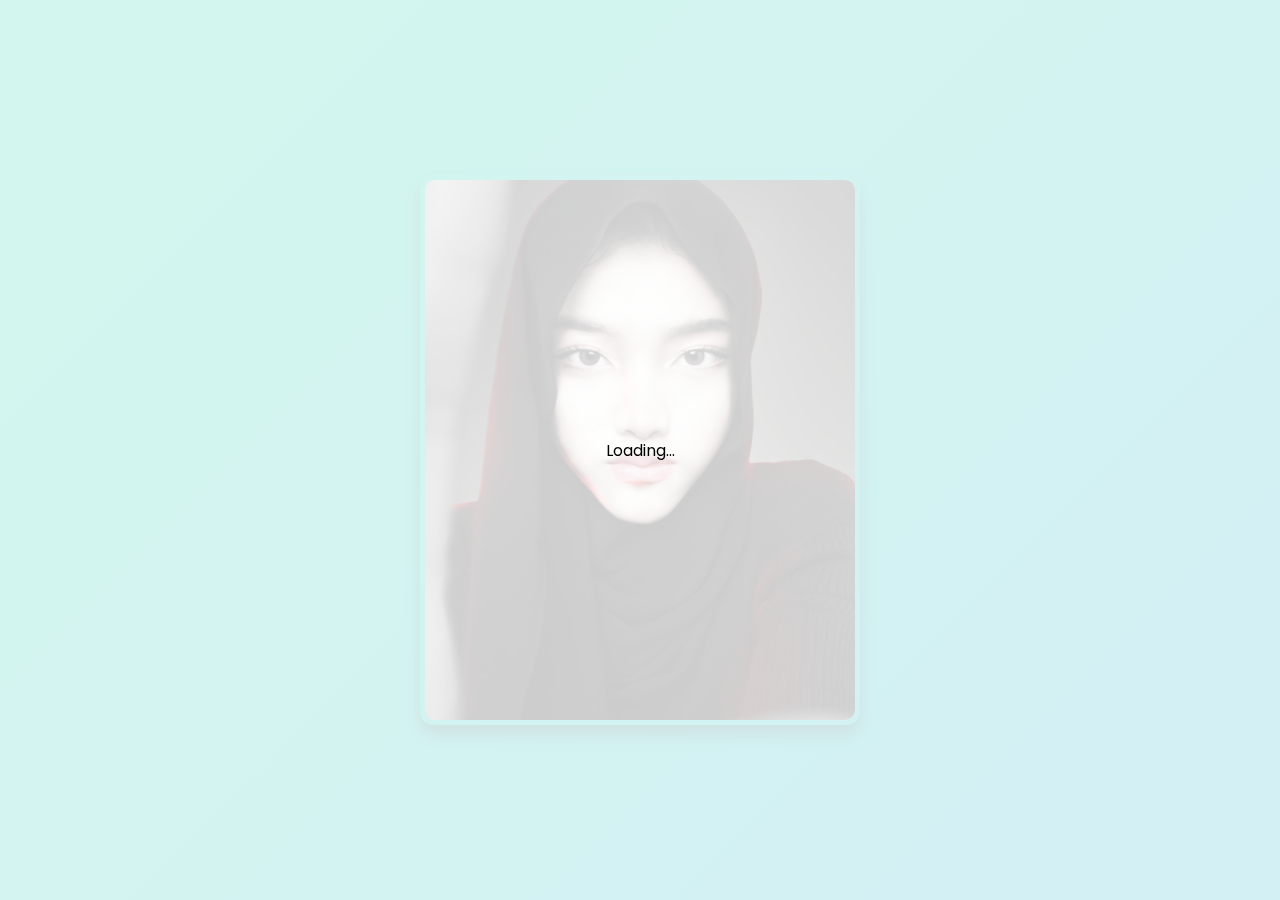
<file: Index.html>
<!DOCTYPE html>
<html lang="en" dir="ltr">

<head>
  <meta charset="utf-8">
  <meta property="og:description" content="Sekar Sari Devi | Deigner Graphic | Photographer | Videographer">
  <meta property="og:image" content="https://wallpapers.com/images/high/aesthetic-pink-anime-3840-x-2160-background-yf5rooj196u4ybg5.webp">
  <title>Sekar Devi</title>
  <link rel="stylesheet" href="style1.css">
  <link rel="stylesheet" href="https://cdnjs.cloudflare.com/ajax/libs/font-awesome/5.15.3/css/all.min.css" />
  <link rel="icon" href="sekar.jpg" type="image/x-icon">
  <style>
    .loading-overlay {
      position: fixed;
      top: 0;
      left: 0;
      width: 100%;
      height: 100%;
      background-color: rgba(255, 255, 255, 0.8);
      z-index: 9999;
    }

    .loading-text {
      position: absolute;
      top: 50%;
      left: 50%;
      transform: translate(-50%, -50%);
    }

    .button-56.loading {
      background-color: transparent;
      border-color: #111;
      color: white;
      pointer-events: none; /* Disable pointer events */
    }

    /* Your existing CSS styles */
    .button-56 {
      align-items: center;
      background-color: transparent;
      border: 1px solid #111;
      border-radius: 8px;
      box-sizing: border-box;
      color: white;
      cursor: pointer;
      display: inline-block;
      font-family: Inter, sans-serif;
      font-size: 16px;
      height: 48px;
      justify-content: center;
      line-height: 24px;
      max-width: 100%;
      padding: 0 25px;
      position: relative;
      text-align: center;
      text-decoration: none;
      user-select: none;
      -webkit-user-select: none;
      touch-action: manipulation;
      margin: 0 auto;
    }

    .button-56:after {
      background-color: #111;
      border-radius: 8px;
      content: "";
      display: block;
      height: 48px;
      left: 0;
      width: 100%;
      position: absolute;
      top: -2px;
      transform: translate(8px, 8px);
      transition: transform 0.2s ease-out;
      z-index: -1;
    }

    .button-56:hover:after {
      transform: translate(0, 0);
    }

    .button-56:active {
      background-color: #ffdeda;
      outline: 0;
    }

    .button-56:hover {
      outline: 0;
    }

    @media (min-width: 768px) {
      .button-56 {
        padding: 0 40px;
      }
    }
  </style>
</head>

<body>
  <div class="loading-overlay" id="loading-overlay">
    <div class="loading-text">Loading...</div>
  </div>

  <div class="wrapper">
    <div class="card front-face">
      <img src="sekar.jpg">
    </div>
    <div class="card back-face">
      <img src="sekar.jpg">
      <div class="info">
        <span style="position: relative; top: -20px;">Sekar Sari Devi</span>

        <svg style="color: #2b79fa; vertical-align: middle; position: relative; top: -23px;" xmlns="http://www.w3.org/2000/svg" width="20" height="20" fill="currentColor" class="bi bi-check-circle-fill" viewBox="0 0 16 16">
          <path d="M16 8A8 8 0 1 1 0 8a8 8 0 0 1 16 0zm-3.97-3.03a.75.75 0 0 0-1.08.022L7.477 9.417 5.384 7.323a.75.75 0 0 0-1.06 1.06L6.97 11.03a.75.75 0 0 0 1.079-.02l3.992-4.99a.75.75 0 0 0-.01-1.05z" />
        </svg>
        <p>
          Work internship at Kremov Pictures, I have experience working in a production house. I make posters, design, editing, videography, photography, filming behind the scenes of their film projects
        </p>
        <button class="button-56 loading" role="button" onclick="window.location.href='https://sekarsaridevii.github.io/MyWeb/'">Click Me!</button>

      </div>
    </div>

  </div>

  <script>
    window.addEventListener('load', () => {
      setTimeout(() => {
        document.getElementById('loading-overlay').style.display = 'none';
        document.querySelector('.button-56').classList.remove('loading'); // Remove loading class after 3 seconds
      }, 3000); // Hide loading after 3 seconds
    });
  </script>
  <script>
    window.onload = () => {
      let el = document.querySelector('[alt="www.000webhost.com"]').parentNode.parentNode;
      el.parentNode.removeChild(el);
    }
  </script>
</body>

</html>
</file>
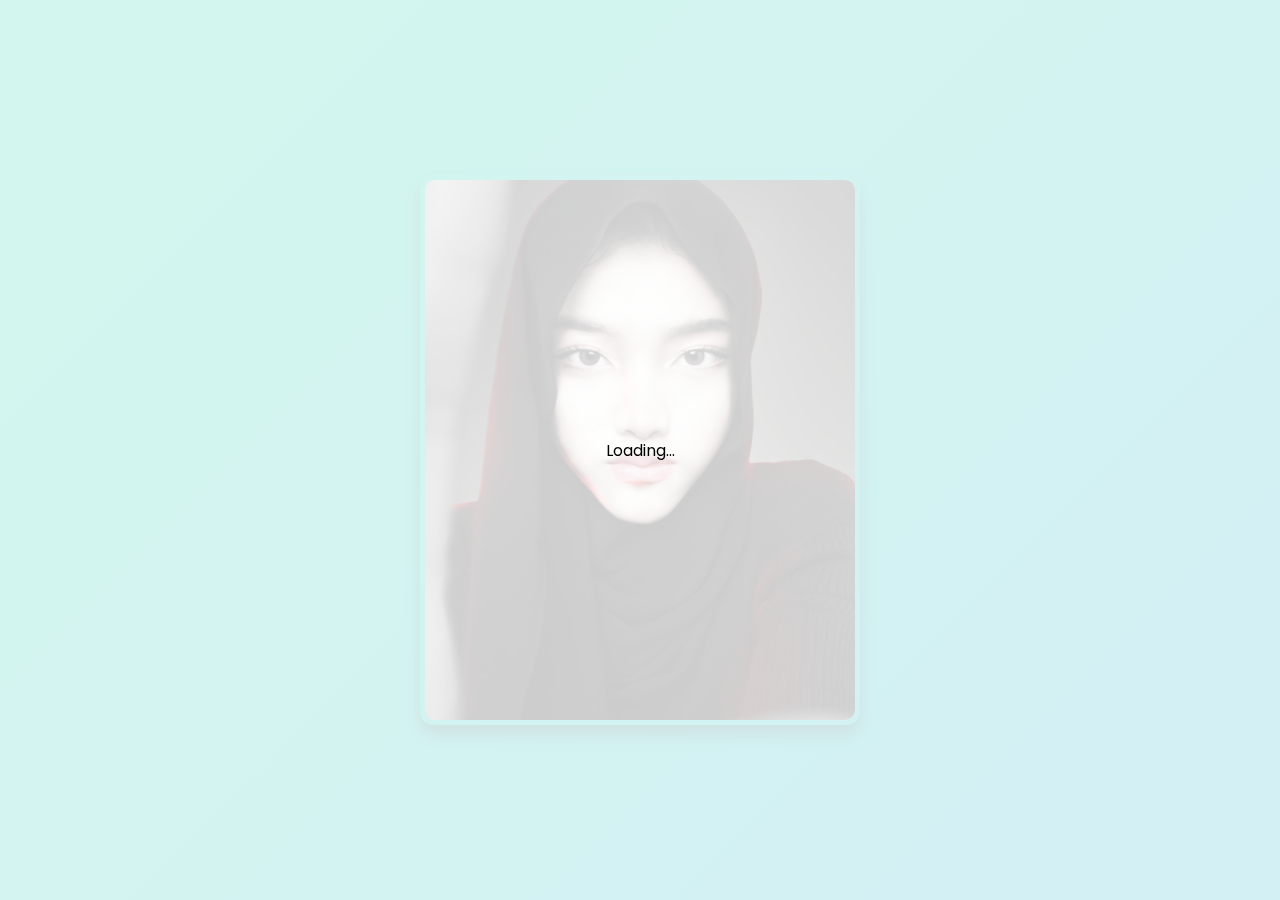
<file: index1.html>
<!DOCTYPE html>
<html lang="en" dir="ltr">

<head>
  <meta charset="utf-8">
  <meta property="og:description" content="Sekar Sari Devi | Deigner Graphic | Photographer | Videographer">
  <meta property="og:image" content="https://wallpapers.com/images/high/aesthetic-pink-anime-3840-x-2160-background-yf5rooj196u4ybg5.webp">
  <title>Sekar Devi</title>
  <link rel="stylesheet" href="style1.css">
  <link rel="stylesheet" href="https://cdnjs.cloudflare.com/ajax/libs/font-awesome/5.15.3/css/all.min.css" />
  <link rel="icon" href="sekar.jpg" type="image/x-icon">
  <style>
    .loading-overlay {
      position: fixed;
      top: 0;
      left: 0;
      width: 100%;
      height: 100%;
      background-color: rgba(255, 255, 255, 0.8);
      z-index: 9999;
    }

    .loading-text {
      position: absolute;
      top: 50%;
      left: 50%;
      transform: translate(-50%, -50%);
    }

    .button-56.loading {
      background-color: transparent;
      border-color: #111;
      color: white;
      pointer-events: none; /* Disable pointer events */
    }

    /* Your existing CSS styles */
    .button-56 {
      align-items: center;
      background-color: transparent;
      border: 1px solid #111;
      border-radius: 8px;
      box-sizing: border-box;
      color: white;
      cursor: pointer;
      display: inline-block;
      font-family: Inter, sans-serif;
      font-size: 16px;
      height: 48px;
      justify-content: center;
      line-height: 24px;
      max-width: 100%;
      padding: 0 25px;
      position: relative;
      text-align: center;
      text-decoration: none;
      user-select: none;
      -webkit-user-select: none;
      touch-action: manipulation;
      margin: 0 auto;
    }

    .button-56:after {
      background-color: #111;
      border-radius: 8px;
      content: "";
      display: block;
      height: 48px;
      left: 0;
      width: 100%;
      position: absolute;
      top: -2px;
      transform: translate(8px, 8px);
      transition: transform 0.2s ease-out;
      z-index: -1;
    }

    .button-56:hover:after {
      transform: translate(0, 0);
    }

    .button-56:active {
      background-color: #ffdeda;
      outline: 0;
    }

    .button-56:hover {
      outline: 0;
    }

    @media (min-width: 768px) {
      .button-56 {
        padding: 0 40px;
      }
    }
  </style>
</head>

<body>
  <div class="loading-overlay" id="loading-overlay">
    <div class="loading-text">Loading...</div>
  </div>

  <div class="wrapper">
    <div class="card front-face">
      <img src="sekar.jpg">
    </div>
    <div class="card back-face">
      <img src="sekar.jpg">
      <div class="info">
        <span style="position: relative; top: -20px;">Sekar Sari Devi</span>

        <svg style="color: #2b79fa; vertical-align: middle; position: relative; top: -23px;" xmlns="http://www.w3.org/2000/svg" width="20" height="20" fill="currentColor" class="bi bi-check-circle-fill" viewBox="0 0 16 16">
          <path d="M16 8A8 8 0 1 1 0 8a8 8 0 0 1 16 0zm-3.97-3.03a.75.75 0 0 0-1.08.022L7.477 9.417 5.384 7.323a.75.75 0 0 0-1.06 1.06L6.97 11.03a.75.75 0 0 0 1.079-.02l3.992-4.99a.75.75 0 0 0-.01-1.05z" />
        </svg>
        <p>
          Work internship at Kremov Pictures, I have experience working in a production house. I make posters, design, editing, videography, photography, filming behind the scenes of their film projects
        </p>
        <button class="button-56 loading" role="button" onclick="window.location.href='https://sekarsaridevii.000webhostapp.com'">Click Me!</button>

      </div>
    </div>

  </div>

  <script>
    window.addEventListener('load', () => {
      setTimeout(() => {
        document.getElementById('loading-overlay').style.display = 'none';
        document.querySelector('.button-56').classList.remove('loading'); // Remove loading class after 3 seconds
      }, 3000); // Hide loading after 3 seconds
    });
  </script>
  <script>
    window.onload = () => {
      let el = document.querySelector('[alt="www.000webhost.com"]').parentNode.parentNode;
      el.parentNode.removeChild(el);
    }
  </script>
</body>

</html>
</file>
<file: style1.css>
@import url('https://fonts.googleapis.com/css?family=Poppins:400,500,600,700&display=swap');

*{
  margin: 0;
  padding: 0;
  box-sizing: border-box;
  font-family: 'Poppins', sans-serif;
}

html,body{
  display: grid;
  height: 100%;
  width: 100%;
  place-items: center;
  background: linear-gradient(-45deg, #ee7752, #e73c7e, #23a6d5, #23d5ab);
  background-size: 400% 400%;
  animation: gradient 15s ease infinite;
  height: 100vh;
}

@keyframes gradient {
  0% {
    background-position: 0% 50%;
  }
  50% {
    background-position: 100% 50%;
  }
  100% {
    background-position: 0% 50%;
  }
}



@keyframes moveBackground {
  0% {
    background-position: center 0%;
  }
  100% {
    background-position: center 100%;
  }
}

::selection{
  color: #fff;
  background: #1cc7d0;
}

.wrapper{
  height: 550px;
  width: 440px;
  position: relative;
  transform-style: preserve-3d;
 perspective: 1000px;
}

.wrapper .card{
  position: absolute;
  height: 100%;
  width: 100%;
  padding: 5px;
  background: transparent;
  border-radius: 14px;
  transform: translateY(0deg);
  transform-style: preserve-3d;
  backface-visibility: hidden;
  box-shadow: 0px 10px 15px rgba(0,0,0,0.4);
  transition: transform 0.7s cubic-bezier(0.4,0.2,0.2,1);
}

.wrapper:hover > .front-face{
  transform: rotateY(-180deg);
}

.wrapper .card img{
  height: 100%;
  width: 100%;
  object-fit: cover;
  border-radius: 10px;
}

.wrapper .back-face{
  display: flex;
  align-items: center;
  justify-content: space-evenly;
  flex-direction: column;
  transform: rotateY(180deg);
}

.wrapper:hover > .back-face{
  transform: rotateY(0deg);
}

.wrapper .back-face img{
  height: 250px;
  width: 250px;
  padding: 4px;
  border-radius: 50%;
  background: white;
}

.wrapper .back-face .info {
  text-align: center;
}

.wrapper .back-face .info {
  text-align: center;
}

.title {
  font-weight: bold; 
  top: 10px;
}

.title,
.title + svg,
.title + span {
  display: inline-block; 
}

span {
  font-size: 30px;
  font-weight: bold;
  color: white;
}

p {
  font-size: 18px;
  color: white;
  position: relative;
  top: -15px;
}
</file>
